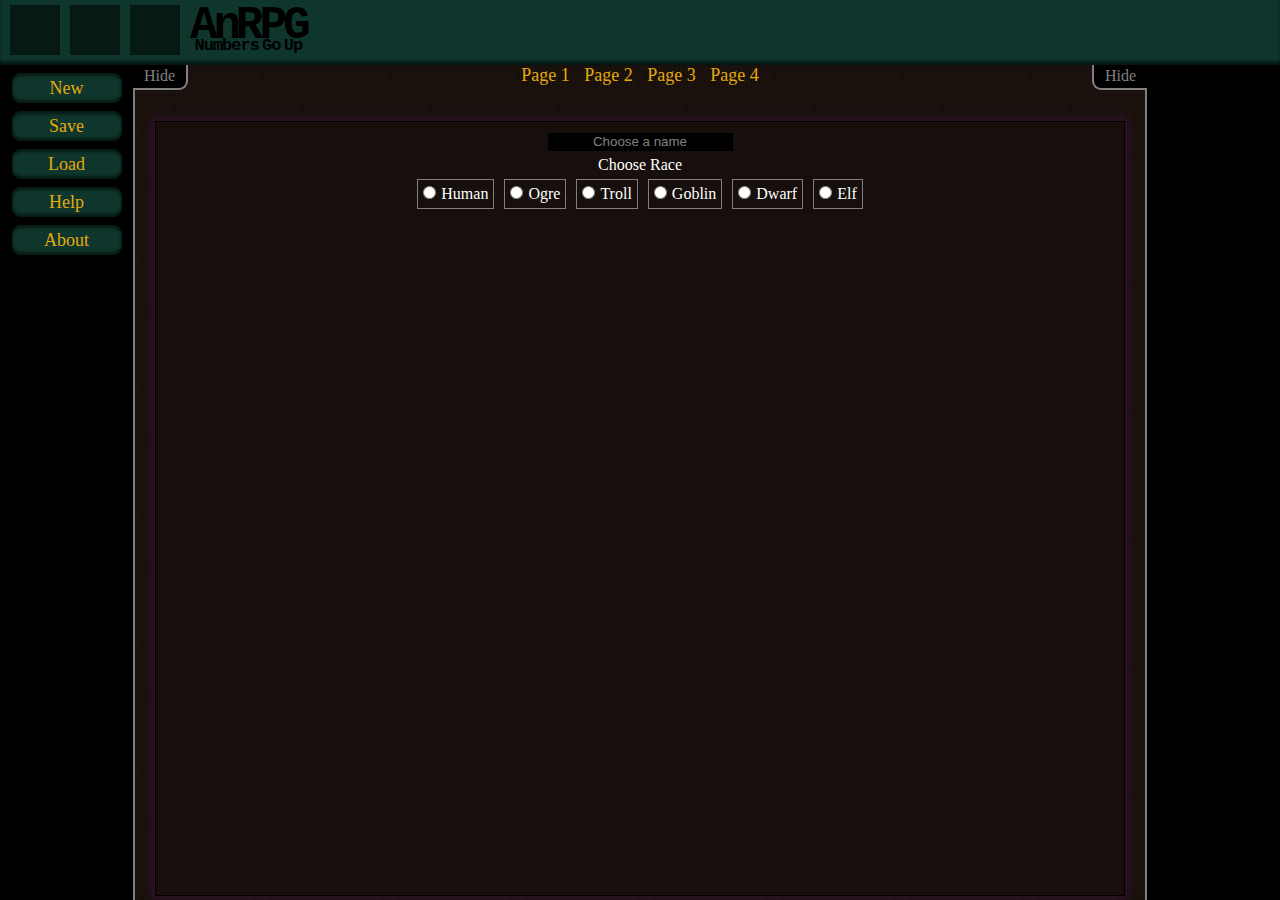
<file: RPGusingDOM/index.html>
<!DOCTYPE html>
<html lang="en">
   <head>
      <meta charset="UTF-8">
      <meta name="viewport" content="width=device-width, initial-scale=1">
      <title>RPG_using_DOM</title>
      <link href='./CSS/RPG_using_DOM.css' type='text/css' rel='stylesheet'>
   </head>
   <body>
      <header>
         <section>
            <div class='hblock'>
            </div>
            <div class='hblock'>
            </div>
            <div class='hblock'>
            </div>
         </section>
         <section id='lm'>
            <h1>An RPG</h1>
            <p>Numbers Go Up</p>
         </section>
      </header>
      <section id='navWrap'>
         <nav id='mainNav'>
            <p>New</p>
            <p>Save</p>
            <p>Load</p>
            <p>Help</p>
            <p>About</p>
         </nav>
         <nav id='midNav'>
            <p>Page 1</p>
            <p>Page 2</p>
            <p>Page 3</p>
            <p>Page 4</p>
         </nav>
         <nav id="rightNav"></nav>
         <div id='navToggle'><p>Hide</p></div>
         <div id='rightNavToggle'><p>Hide</p></div>
      </section>
      <div id='tempMain'>
         <div id='namePlug'></div>
         <div id='racePlug'>Choose Race<br></div>
      </div>
      <main id='newMain'>
         <p>Lorem ipsum dolor, sit amet consectetur adipisicing elit. Dolorem sint voluptates eveniet, tempore, nulla est cumque facilis perferendis commodi quidem dolores omnis! Eos sapiente, alias at obcaecati doloremque quasi vitae? laboriosa. Lorem ipsum dolor sit amet consectetur adipisicing elit. Similique hic voluptas inventore in expedita incidunt alias explicabo iusto. Quos reprehenderit hic numquam eos dolore nisi, minus labore rerum facere nesciunt!</p>
      </main>
      <main id='main2'>Lorem ipsum dolor sit amet consectetur, adipisicing elit. Velit sed sint animi quas eligendi libero qui impedit vero mollitia eum! Similique natus recusandae officia a quae omnis atque, possimus architecto. Lorem ipsum dolor sit amet consectetur adipisicing elit. Quis doloremque nihil accusamus illo, consectetur, laboriosam soluta dignissimos beatae ex corrupti quasi saepe qui, optio suscipit minima animi? Blanditiis, sint voluptatum?</main>
      <script src='RPG_using_DOM.js'></script>
      <script defer src='RPGguts.js'></script>
   </body>
</html>
</file>
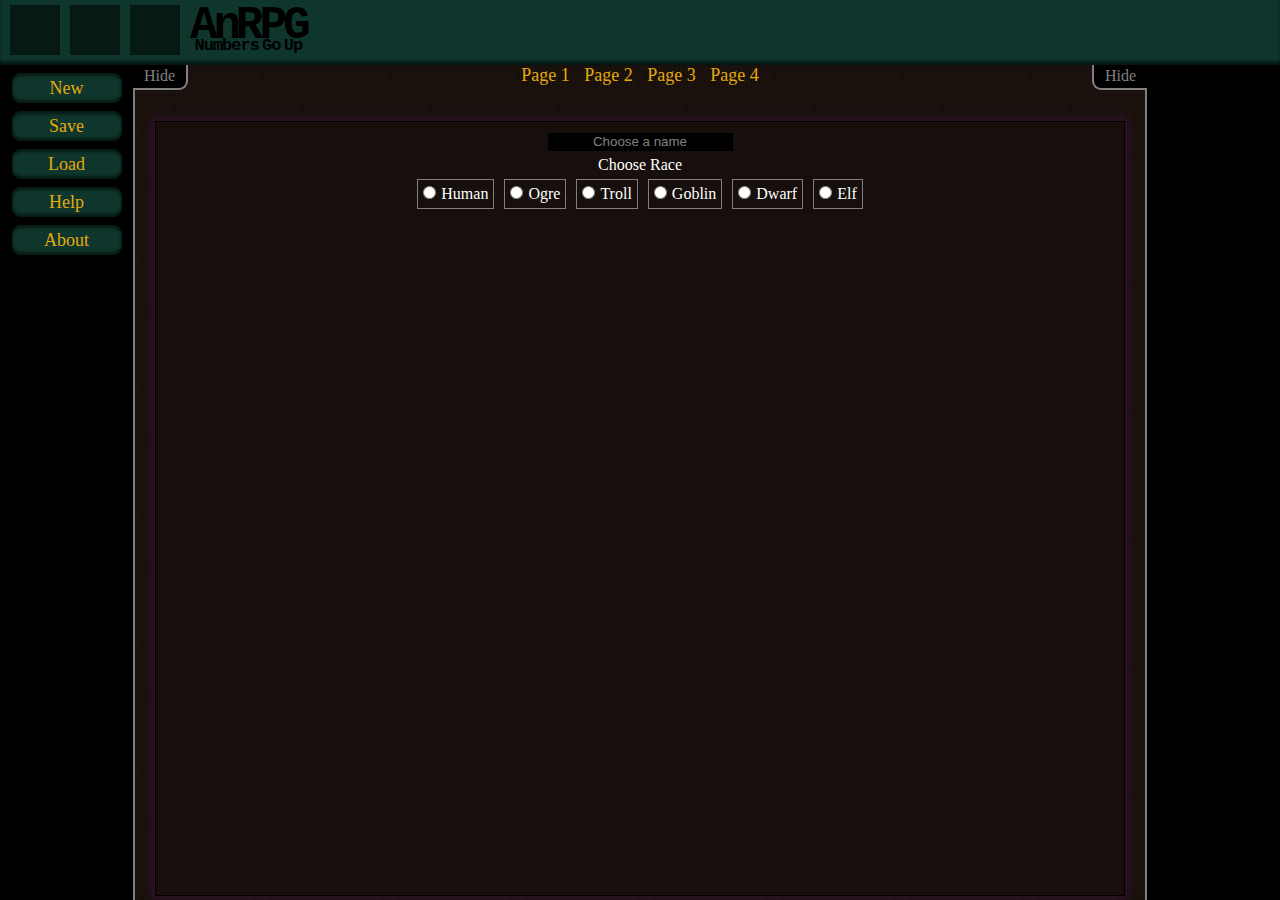
<file: RPGusingDOM/RPG_using_DOM.html>
<!DOCTYPE html>
<html lang="en">
   <head>
      <meta charset="UTF-8">
      <meta name="viewport" content="width=device-width, initial-scale=1">
      <title>RPG_using_DOM</title>
      <link href='./CSS/RPG_using_DOM.css' type='text/css' rel='stylesheet'>
   </head>
   <body>
      <header>
         <section>
            <div class='hblock'>
            </div>
            <div class='hblock'>
            </div>
            <div class='hblock'>
            </div>
         </section>
         <section id='lm'>
            <h1>An RPG</h1>
            <p>Numbers Go Up</p>
         </section>
      </header>
      <section id='navWrap'>
         <nav id='mainNav'>
            <p>New</p>
            <p>Save</p>
            <p>Load</p>
            <p>Help</p>
            <p>About</p>
         </nav>
         <nav id='midNav'>
            <p>Page 1</p>
            <p>Page 2</p>
            <p>Page 3</p>
            <p>Page 4</p>
         </nav>
         <nav id="rightNav"></nav>
         <div id='navToggle'><p>Hide</p></div>
         <div id='rightNavToggle'><p>Hide</p></div>
      </section>
      <div id='tempMain'>
         <div id='namePlug'></div>
         <div id='racePlug'>Choose Race<br></div>
      </div>
      <main id='newMain'>
         <p>Lorem ipsum dolor, sit amet consectetur adipisicing elit. Dolorem sint voluptates eveniet, tempore, nulla est cumque facilis perferendis commodi quidem dolores omnis! Eos sapiente, alias at obcaecati doloremque quasi vitae? laboriosa. Lorem ipsum dolor sit amet consectetur adipisicing elit. Similique hic voluptas inventore in expedita incidunt alias explicabo iusto. Quos reprehenderit hic numquam eos dolore nisi, minus labore rerum facere nesciunt!</p>
      </main>
      <main id='main2'>Lorem ipsum dolor sit amet consectetur, adipisicing elit. Velit sed sint animi quas eligendi libero qui impedit vero mollitia eum! Similique natus recusandae officia a quae omnis atque, possimus architecto. Lorem ipsum dolor sit amet consectetur adipisicing elit. Quis doloremque nihil accusamus illo, consectetur, laboriosam soluta dignissimos beatae ex corrupti quasi saepe qui, optio suscipit minima animi? Blanditiis, sint voluptatum?</main>
      <script src='RPG_using_DOM.js'></script>
      <script defer src='RPGguts.js'></script>
   </body>
</html>
</file>
<file: RPGusingDOM/CSS/RPG_using_DOM.css>
* {
  margin: 0;
  padding: 0;
  -webkit-box-sizing: border-box;
          box-sizing: border-box;
}

body {
  height: calc(100vh - 65px);
  background-image: url("../RPGDOMbacktest2.png");
  background-position: center;
  text-align: center;
  overflow: hidden;
}

header {
  height: 65px;
  background-color: #0f362d;
  -webkit-box-shadow: inset 0 -3px 3px 0 rgba(5, 22, 17, 0.9);
          box-shadow: inset 0 -3px 3px 0 rgba(5, 22, 17, 0.9);
  border-bottom: 1px solid rgba(0, 0, 0, 0.6);
}

header section {
  margin-left: 5px;
}

header h1 {
  letter-spacing: -4px;
  word-spacing: -25px;
  font: 46px courier;
  font-weight: 550;
  line-height: 20px;
}

header p {
  font: 17px courier;
  letter-spacing: -1px;
  word-spacing: -6px;
  font-weight: 550;
}

.hblock {
  width: 50px;
  height: 50px;
  border: 1px solid rgba(0, 0, 0, 0.1);
  margin: auto;
  float: left;
  margin: 5px 5px;
  background-color: rgba(5, 22, 17, 0.9);
  text-align: center;
}

#lm {
  position: relative;
  top: 16px;
  float: left;
  text-align: center;
  cursor: default;
}

#lm:hover {
  color: #781391;
}

#mainNav {
  float: left;
  width: 135px;
  height: calc(100vh - 65px);
  background-color: black;
  border-right: 2px solid gray;
  overflow: hidden;
}

#mainNav p {
  background-color: #0f362d;
  margin: auto;
  margin-top: 8px;
  padding-top: 5px;
  width: 110px;
  height: 30px;
  border-radius: 9px;
  -webkit-box-shadow: inset 0 -3px 3px 0 rgba(5, 22, 17, 0.9), inset 0 3px 3px 0 rgba(5, 22, 17, 0.9);
          box-shadow: inset 0 -3px 3px 0 rgba(5, 22, 17, 0.9), inset 0 3px 3px 0 rgba(5, 22, 17, 0.9);
}

#rightNav {
  float: right;
  width: 135px;
  height: calc(100vh - 65px);
  background-color: black;
  border-left: 2px solid gray;
  overflow: hidden;
}

#rightNav p {
  background-color: #0f362d;
  margin: auto;
  margin-top: 8px;
  padding-top: 5px;
  width: 110px;
  height: 30px;
  border-radius: 9px;
  -webkit-box-shadow: inset 0 -3px 3px 0 rgba(5, 22, 17, 0.9), inset 0 3px 3px 0 rgba(5, 22, 17, 0.9);
          box-shadow: inset 0 -3px 3px 0 rgba(5, 22, 17, 0.9), inset 0 3px 3px 0 rgba(5, 22, 17, 0.9);
}

#midNav {
  display: inline-block;
}

#midNav p {
  display: inline;
  margin: 0px 5px;
}

main, #tempMain {
  border: 1px solid black;
  padding: 5px;
  background-color: #160f0b;
  height: calc(100vh - 125px);
  margin: auto;
  margin-left: 155px;
  margin-right: 155px;
  margin-top: 35px;
  color: white;
  -webkit-box-shadow: 0px 0px 10px 2px rgba(120, 19, 145, 0.3);
          box-shadow: 0px 0px 10px 2px rgba(120, 19, 145, 0.3);
}

#tempMain {
  display: none;
}

main {
  display: block;
}

#main2 {
  display: none;
}

#navToggle {
  float: left;
  width: 55px;
  height: 25px;
  position: relative;
  right: 2px;
  background-color: black;
  display: block;
  color: gray;
  font-size: 16px;
  border-bottom-right-radius: 9px;
  border-right: 2px solid gray;
  border-bottom: 2px solid gray;
  z-index: 2;
  cursor: default;
}

#navToggle p {
  margin-top: 2px;
}

#rightNavToggle {
  float: right;
  width: 55px;
  height: 25px;
  position: relative;
  left: 2px;
  background-color: black;
  display: block;
  color: gray;
  font-size: 16px;
  border-bottom-left-radius: 9px;
  border-left: 2px solid gray;
  border-bottom: 2px solid gray;
  z-index: 2;
  overflow: hidden;
  cursor: default;
}

#rightNavToggle p {
  margin-top: 2px;
}

#navWrap {
  z-index: 1;
  text-align: center;
  color: #e4aa0b;
  font-size: 18px;
  cursor: default;
}

#navWrap p:hover {
  color: chartreuse;
}

#namePlug {
  margin-top: 5px;
}

#namePlug input {
  background-color: black;
  border: none;
  height: 18px;
  padding: 4px;
  color: white;
  text-align: center;
}

#namePlug ::placeHolder {
  color: grey;
}

#racePlug {
  margin-top: 5px;
}

.raceButton {
  display: inline-block;
  margin: 5px;
  padding: 5px;
  border: 1px solid gray;
}

.raceButton input {
  margin-right: 5px;
}
/*# sourceMappingURL=RPG_using_DOM.css.map */
</file>
